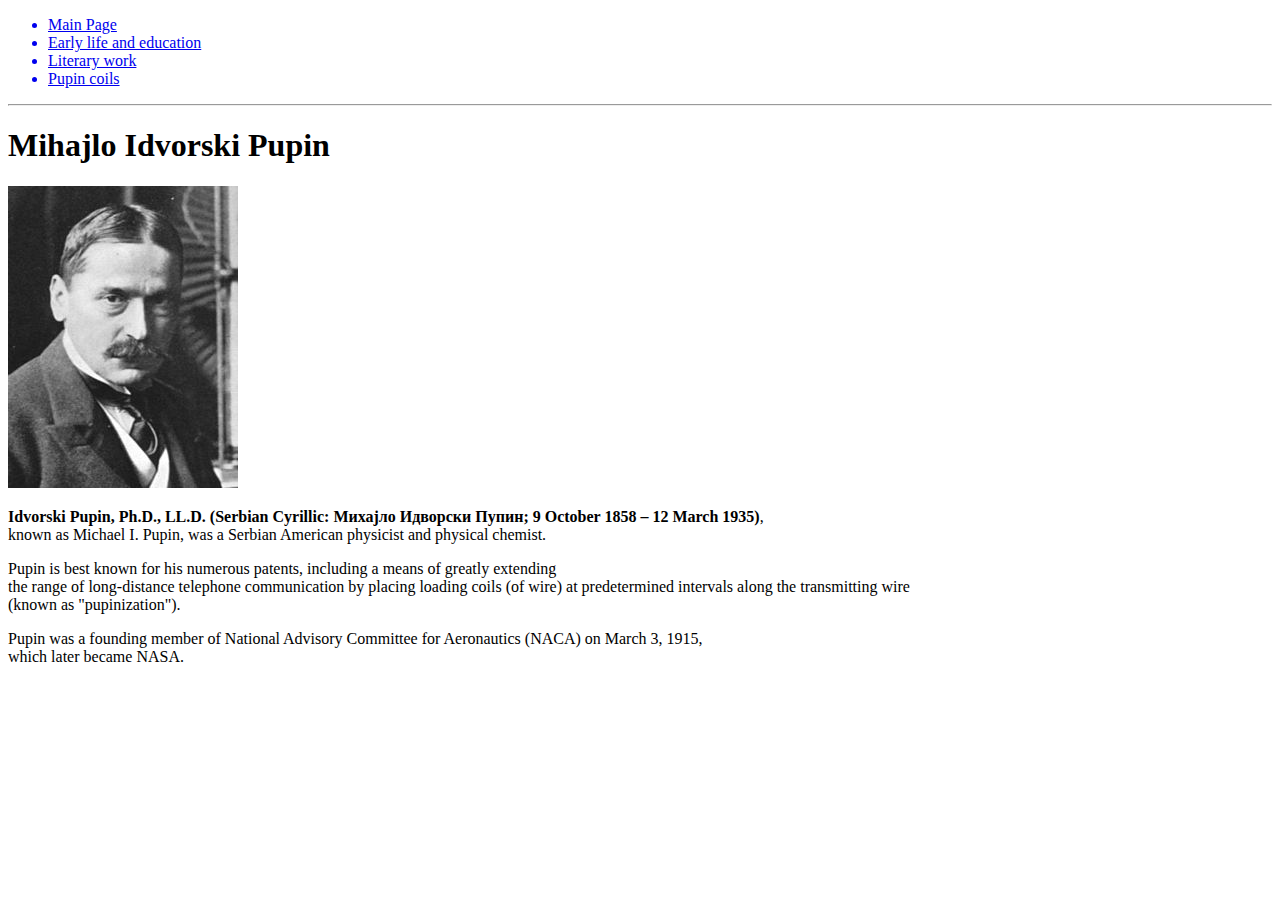
<file: Index.html>
<!DOCTYPE html>
<html lang="en">
    <head>
        <meta charset="utf-8">
        <title>Main Page</title>
    </head>
    <body>

        <ul>
            <a href="Index.html"><li>Main Page</li></a>
            <a href="Early life and education.html"><li>Early life and education</li></a>
            <a href="Literary work.html"><li>Literary work</li></a>
            <a href="Pupin coils.html"><li>Pupin coils</li></a>
        </ul>

        <hr>
        <h1>Mihajlo Idvorski Pupin</h1>
        <img src="pupin.jpg" alt="pupin">

        <p><b> Idvorski Pupin, Ph.D., LL.D. (Serbian Cyrillic: Михајло Идворски Пупин; 9 October 1858 – 12 March 1935)</b>, 
        <br> known as Michael I. Pupin, was a Serbian American physicist and physical chemist.</p> 
        <p>Pupin is best known for his numerous patents, including a means of greatly extending <br>the range of long-distance telephone communication 
        by placing loading coils (of wire) at predetermined intervals along the transmitting wire <br>(known as "pupinization").</p>
        <p>Pupin was a founding member of National Advisory Committee for Aeronautics (NACA) on March 3, 1915,<br> which later became 
        NASA.</p>
    </body>
</html>
</file>
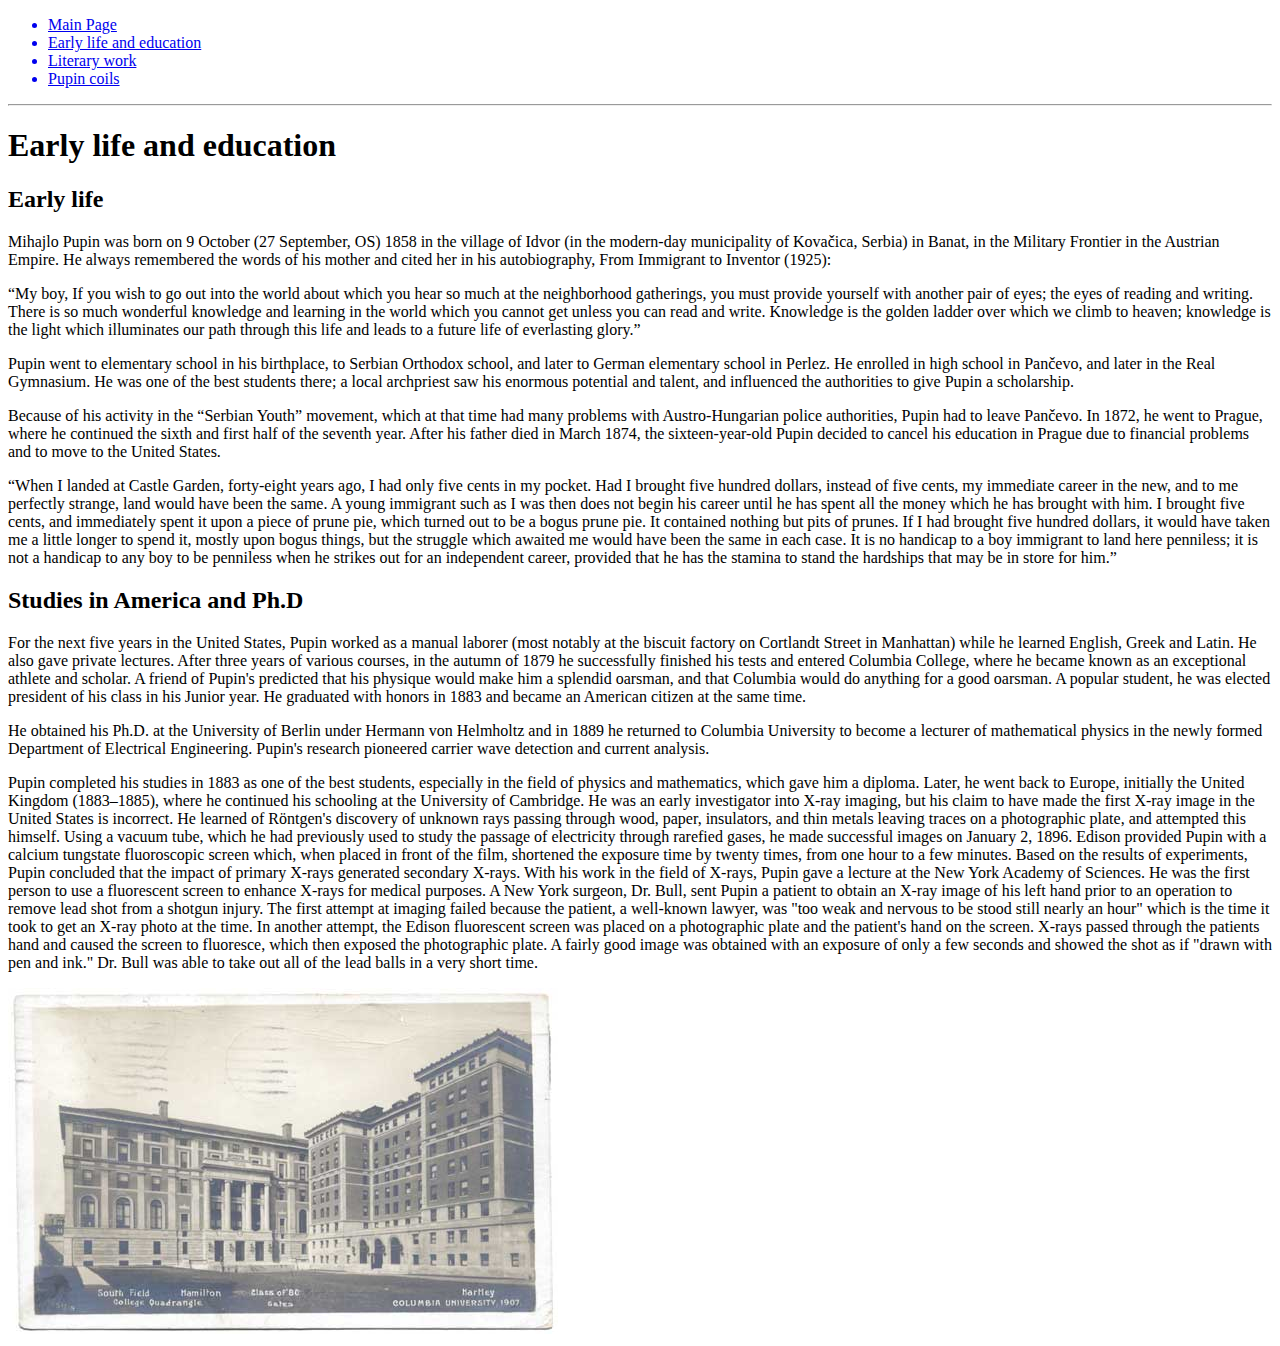
<file: Early life and education.html>
<!DOCTYPE html>
<html lang="en">
    <head>
        <meta charset="utf-8">
        <title>Early life and education</title>
    </head>
    <body>
        
        <ul>
            <a href="Index.html"><li>Main Page</li></a>
            <a href="Early life and education.html"><li>Early life and education</li></a>
            <a href="Literary work.html"><li>Literary work</li></a>
            <a href="Pupin coils.html"><li>Pupin coils</li></a>
        </ul>

        <hr>
        <h1>Early life and education</h1>
        <h2>Early life</h2>
        <p>Mihajlo Pupin was born on 9 October (27 September, OS) 1858 in the village of Idvor (in the modern-day municipality of Kovačica, Serbia) in Banat, in the Military Frontier in the Austrian Empire. He always remembered the words of his mother and cited her in his autobiography, From Immigrant to Inventor (1925):</p>
        <p>“My boy, If you wish to go out into the world about which you hear so much at the neighborhood gatherings, you must provide yourself with another pair of eyes; the eyes of reading and writing. There is so much wonderful knowledge and learning in the world which you cannot get unless you can read and write. Knowledge is the golden ladder over which we climb to heaven; knowledge is the light which illuminates our path through this life and leads to a future life of everlasting glory.”</p>
        <p>Pupin went to elementary school in his birthplace, to Serbian Orthodox school, and later to German elementary school in Perlez. He enrolled in high school in Pančevo, and later in the Real Gymnasium. He was one of the best students there; a local archpriest saw his enormous potential and talent, and influenced the authorities to give Pupin a scholarship.</p>
        <p>Because of his activity in the “Serbian Youth” movement, which at that time had many problems with Austro-Hungarian police authorities, Pupin had to leave Pančevo. In 1872, he went to Prague, where he continued the sixth and first half of the seventh year. After his father died in March 1874, the sixteen-year-old Pupin decided to cancel his education in Prague due to financial problems and to move to the United States.</p>
        <p>“When I landed at Castle Garden, forty-eight years ago, I had only five cents in my pocket. Had I brought five hundred dollars, instead of five cents, my immediate career in the new, and to me perfectly strange, land would have been the same. A young immigrant such as I was then does not begin his career until he has spent all the money which he has brought with him. I brought five cents, and immediately spent it upon a piece of prune pie, which turned out to be a bogus prune pie. It contained nothing but pits of prunes. If I had brought five hundred dollars, it would have taken me a little longer to spend it, mostly upon bogus things, but the struggle which awaited me would have been the same in each case. It is no handicap to a boy immigrant to land here penniless; it is not a handicap to any boy to be penniless when he strikes out for an independent career, provided that he has the stamina to stand the hardships that may be in store for him.”</p>
        <h2>Studies in America and Ph.D</h2>    
        <p>For the next five years in the United States, Pupin worked as a manual laborer (most notably at the biscuit factory on Cortlandt Street in Manhattan) while he learned English, Greek and Latin. He also gave private lectures. After three years of various courses, in the autumn of 1879 he successfully finished his tests and entered Columbia College, where he became known as an exceptional athlete and scholar. A friend of Pupin's predicted that his physique would make him a splendid oarsman, and that Columbia would do anything for a good oarsman. A popular student, he was elected president of his class in his Junior year. He graduated with honors in 1883 and became an American citizen at the same time.</p>
        <p>He obtained his Ph.D. at the University of Berlin under Hermann von Helmholtz and in 1889 he returned to Columbia University to become a lecturer of mathematical physics in the newly formed Department of Electrical Engineering. Pupin's research pioneered carrier wave detection and current analysis.</p>
        <p>Pupin completed his studies in 1883 as one of the best students, especially in the field of physics and mathematics, which gave him a diploma. Later, he went back to Europe, initially the United Kingdom (1883–1885), where he continued his schooling at the University of Cambridge. He was an early investigator into X-ray imaging, but his claim to have made the first X-ray image in the United States is incorrect. He learned of Röntgen's discovery of unknown rays passing through wood, paper, insulators, and thin metals leaving traces on a photographic plate, and attempted this himself. Using a vacuum tube, which he had previously used to study the passage of electricity through rarefied gases, he made successful images on January 2, 1896. Edison provided Pupin with a calcium tungstate fluoroscopic screen which, when placed in front of the film, shortened the exposure time by twenty times, from one hour to a few minutes. Based on the results of experiments, Pupin concluded that the impact of primary X-rays generated secondary X-rays. With his work in the field of X-rays, Pupin gave a lecture at the New York Academy of Sciences. He was the first person to use a fluorescent screen to enhance X-rays for medical purposes. A New York surgeon, Dr. Bull, sent Pupin a patient to obtain an X-ray image of his left hand prior to an operation to remove lead shot from a shotgun injury. The first attempt at imaging failed because the patient, a well-known lawyer, was "too weak and nervous to be stood still nearly an hour" which is the time it took to get an X-ray photo at the time. In another attempt, the Edison fluorescent screen was placed on a photographic plate and the patient's hand on the screen. X-rays passed through the patients hand and caused the screen to fluoresce, which then exposed the photographic plate. A fairly good image was obtained with an exposure of only a few seconds and showed the shot as if "drawn with pen and ink." Dr. Bull was able to take out all of the lead balls in a very short time.</p>
        <img src="university.jpg" alt="university">

    </body>
</html>
</file>
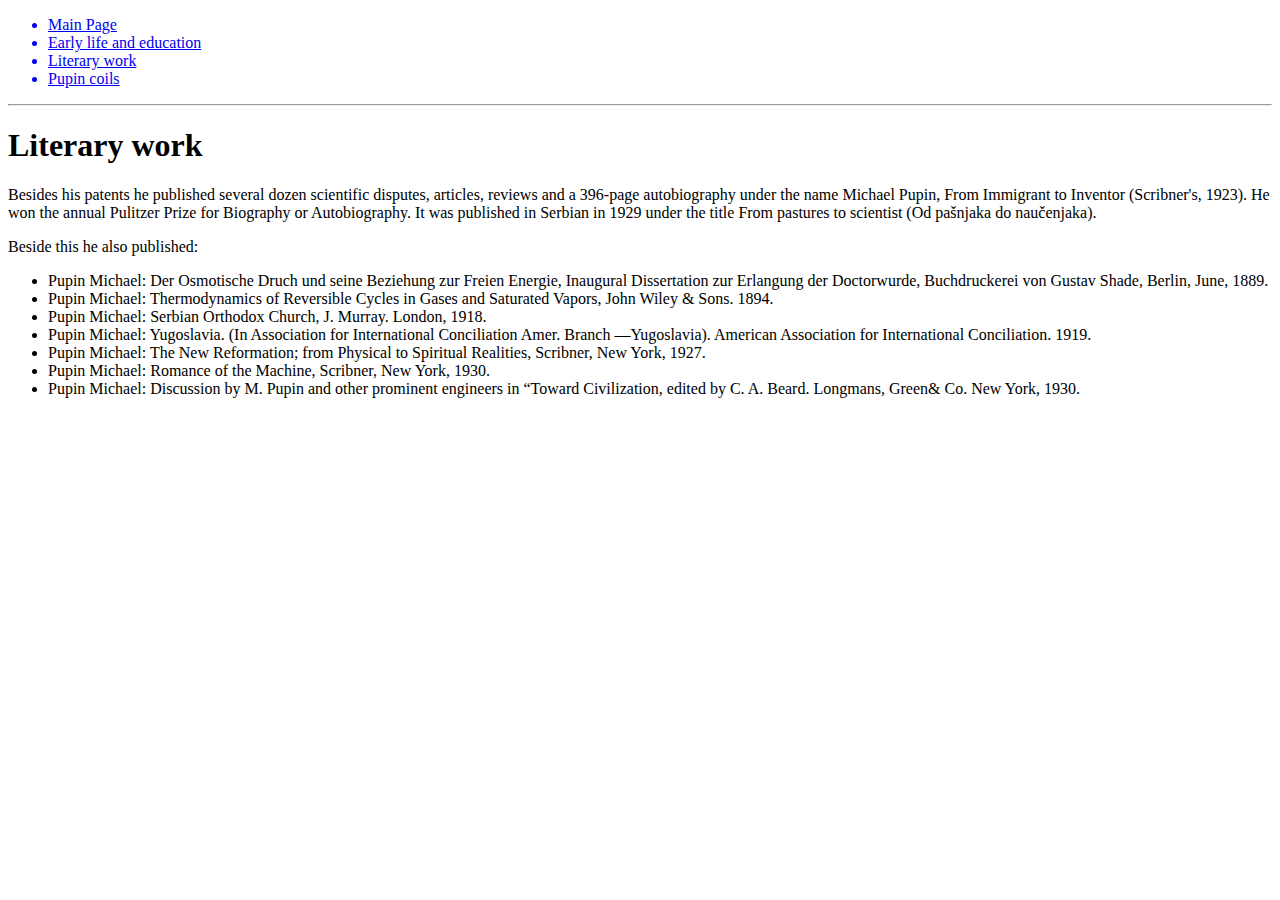
<file: Literary work.html>
<!DOCTYPE html>
<html lang="en">
    <head>
        <meta charset="utf-8">
        <title>Literary work</title>
    </head>
    <body>
        
        <ul>
            <a href="Index.html"><li>Main Page</li></a>
            <a href="Early life and education.html"><li>Early life and education</li></a>
            <a href="Literary work.html"><li>Literary work</li></a>
            <a href="Pupin coils.html"><li>Pupin coils</li></a>
        </ul>

        <hr>
        <h1>Literary work</h1>
        <p>Besides his patents he published several dozen scientific disputes, articles, reviews and a 396-page autobiography under the name Michael Pupin, From Immigrant to Inventor (Scribner's, 1923). He won the annual Pulitzer Prize for Biography or Autobiography. It was published in Serbian in 1929 under the title From pastures to scientist (Od pašnjaka do naučenjaka). </p>
        <p>Beside this he also published:</p>
        <ul>
            <li>Pupin Michael: Der Osmotische Druch und seine Beziehung zur Freien Energie, Inaugural Dissertation zur Erlangung der Doctorwurde, Buchdruckerei von Gustav Shade, Berlin, June, 1889.</li>
            <li>Pupin Michael: Thermodynamics of Reversible Cycles in Gases and Saturated Vapors, John Wiley & Sons. 1894.</li>
            <li>Pupin Michael: Serbian Orthodox Church, J. Murray. London, 1918.</li>
            <li>Pupin Michael: Yugoslavia. (In Association for International Conciliation Amer. Branch —Yugoslavia). American Association for International Conciliation. 1919.</li>
            <li>Pupin Michael: The New Reformation; from Physical to Spiritual Realities, Scribner, New York, 1927.</li>
            <li>Pupin Michael: Romance of the Machine, Scribner, New York, 1930.</li>
            <li>Pupin Michael: Discussion by M. Pupin and other prominent engineers in “Toward Civilization, edited by C. A. Beard. Longmans, Green& Co. New York, 1930.</li>
        </ul>
    </body>
</html>
</file>
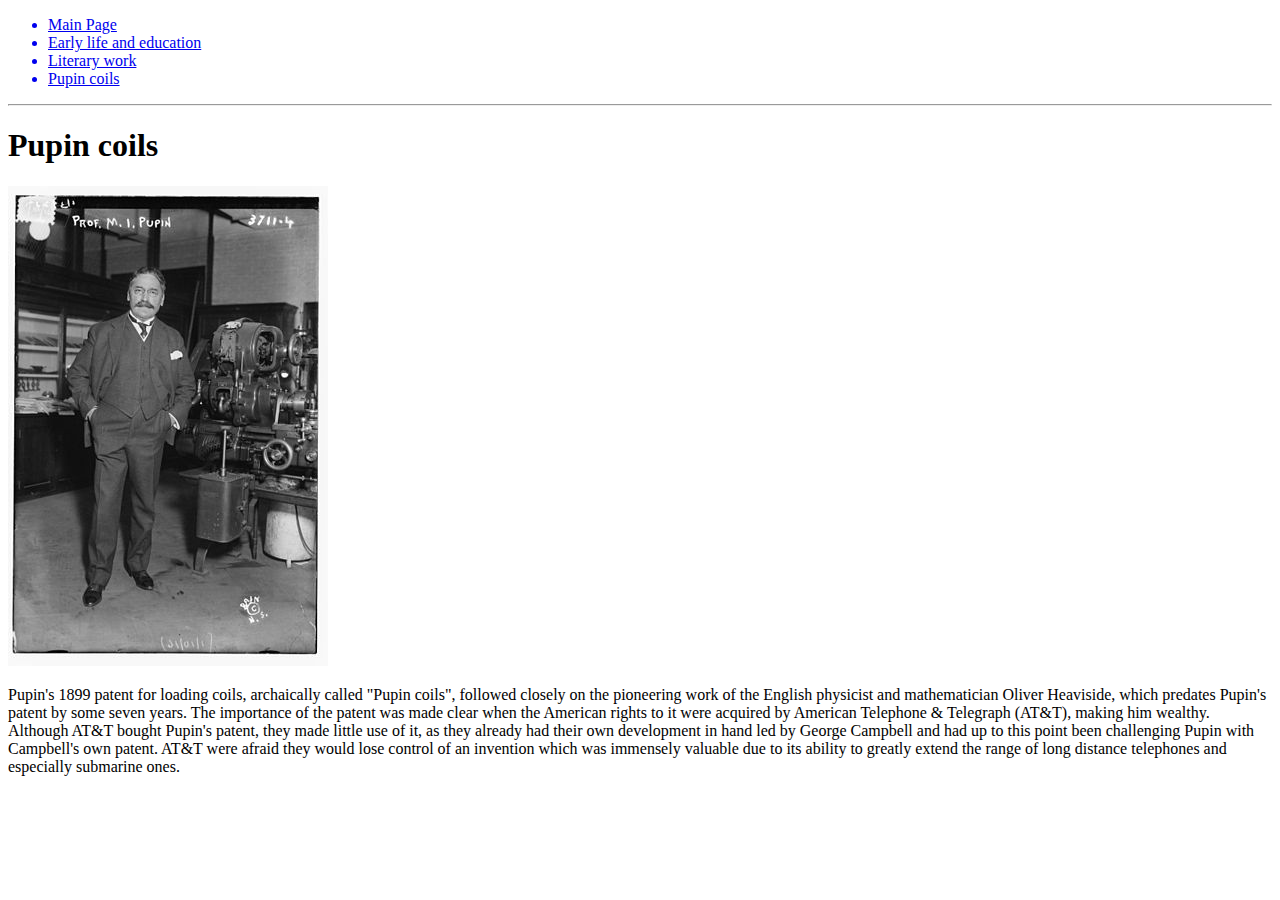
<file: Pupin coils.html>
<!DOCTYPE html>
<html lang="en">
    <head>
        <meta charset="utf-8">
        <title>Pupin coils</title>
    </head>
    <body>
        
        <ul>
            <a href="Index.html"><li>Main Page</li></a>
            <a href="Early life and education.html"><li>Early life and education</li></a>
            <a href="Literary work.html"><li>Literary work</li></a>
            <a href="Pupin coils.html"><li>Pupin coils</li></a>
        </ul>

        <hr>
        <h1>Pupin coils</h1>
        <img src="pupin-1916.jpg" alt="pupin">
        <p>Pupin's 1899 patent for loading coils, archaically called "Pupin coils", followed closely on the pioneering work of the English physicist and mathematician Oliver Heaviside, which predates Pupin's patent by some seven years. The importance of the patent was made clear when the American rights to it were acquired by American Telephone & Telegraph (AT&T), making him wealthy. Although AT&T bought Pupin's patent, they made little use of it, as they already had their own development in hand led by George Campbell and had up to this point been challenging Pupin with Campbell's own patent. AT&T were afraid they would lose control of an invention which was immensely valuable due to its ability to greatly extend the range of long distance telephones and especially submarine ones.</p>
    </body>
</html>
</file>
